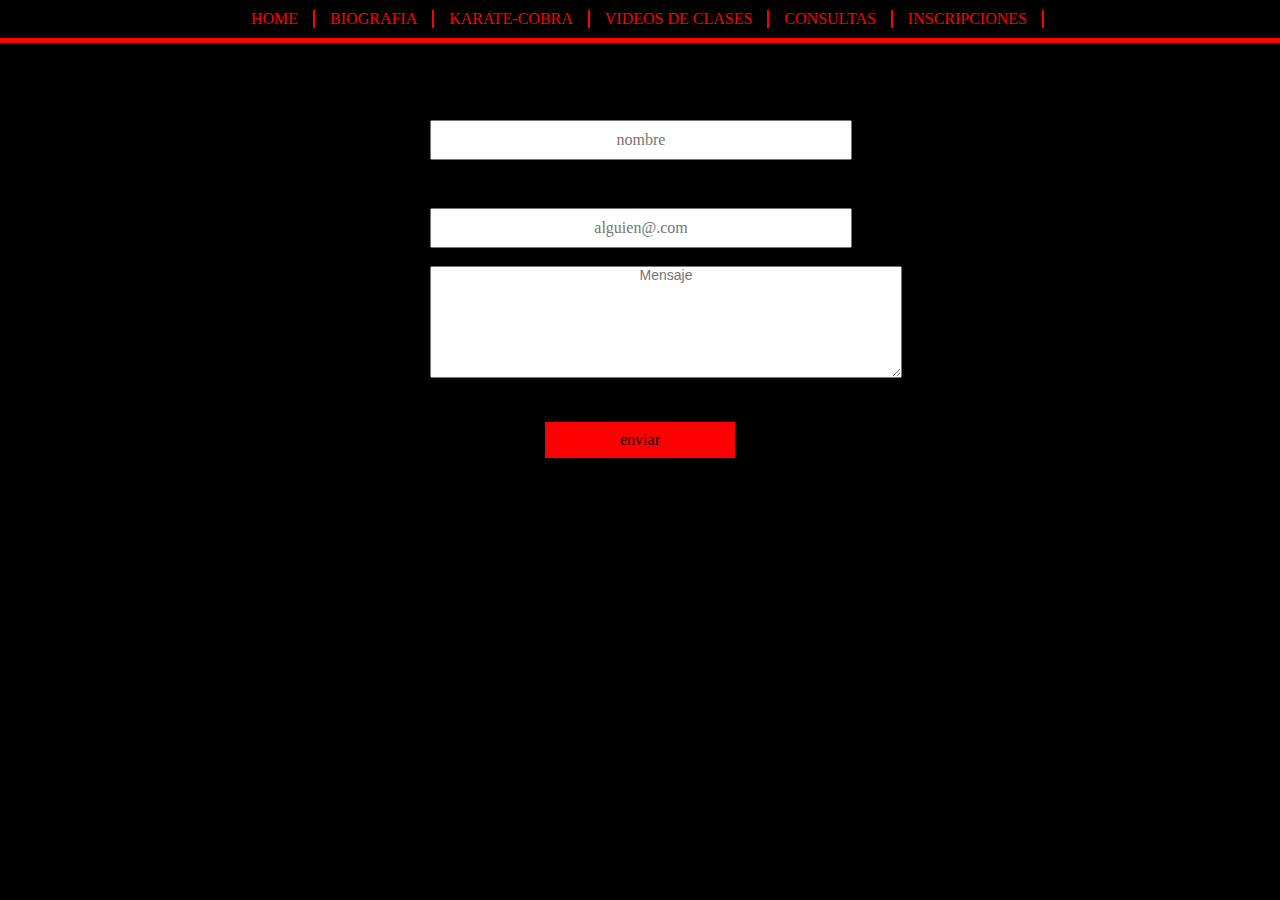
<file: inscripciones.html>
<!DOCTYPE html>
<html lang="es">
<head>
  <title>COBRA KAI</title>
  <link rel="icon"  href="favicon.ico">
  <meta charset="UTF-8">
  <meta name="viewport" content="width=device-width, initial-scale=1.0">
  <link rel="stylesheet" type="text/css" href="inscripciones.css">
</head>
<body>
	
	<nav>
		<ul>
			<li>
				<a href="index.html">HOME</a>
			</li>
			<li>
				<a href="biografia.html">BIOGRAFIA</a> 
			</li>
			
			<li>
				<a href="">KARATE-COBRA</a>
			</li>
			
			<li>
				<a href="videos_de_clases.html">VIDEOS DE CLASES</a>
			</li>
			
			<li>
				<a href="consultas.html">CONSULTAS</a>
			</li>
			
			<li>
				<a href="">INSCRIPCIONES</a>
			
			</li>
		</ul>
	</nav>
	<header>
		<div class="from">
		<form action="guardar.php" method="POST">
		<p>Nombre</p>
		<label for="nombre">Su nombre</label>
		<input type="text" name="nombre" placeholder="nombre" required>	
		<br>
		<p>Correo</p>
		<label for="correo">Direccion De Correo</label>
		<input type="email" name="correo" placeholder="alguien@.com" required>
		<br>
		<p>Mensaje</p>
		<label for="mensaje"></label>
		<textarea name="mensaje" placeholder="Mensaje" required=""></textarea>
		<br>
		<br>
		<input type="submit" value="enviar">
		</form>
	</header>
</body>
</html>
</file>
<file: inscripciones.css>
body{
 	background: black;
 }
 nav{

	display: flex;
	justify-content: center;
	border-bottom: 5px solid red;
	padding: 10px

}
nav ul {
	/*display flex sirve para colocar horizontalmente las palabras que estan dentro de nav ul en este caso*/
	display: flex;
 	list-style: none;
 	margin: 0;

}
nav ul li  {
	padding:  0 15px;
	border-right: 2px solid red;

	
}

nav a{
color: red;
text-decoration: none;

}

h2{
	color:red;
	text-align: center;
}

*{
	padding: 0;
	margin: 0;
	font-family: century gothic;
	text-align: center;

}
form{
	padding: 10px 10px;
	background-color: black; 
	margin: calc(25% + 100px);
	margin-top: 1px;
	padding-top: 28px;
	margin-bottom: 38px;
}
input{
	width: calc(100% - 20px);
	padding: 9px;
	margin: auto;
	margin-top: 12px;
	font-size: 16px;
}
input[type='submit']{
	background-color: red;
	color: black;
	width: calc(50% - 20px);
	margin:0 10%;
	margin-top: 22px;
	border: none;

}
textarea {
	
	width: 470px;
	height: 110px;
	font: 14px normal normal uppercase helvetica, arial, serif;
}
</file>
